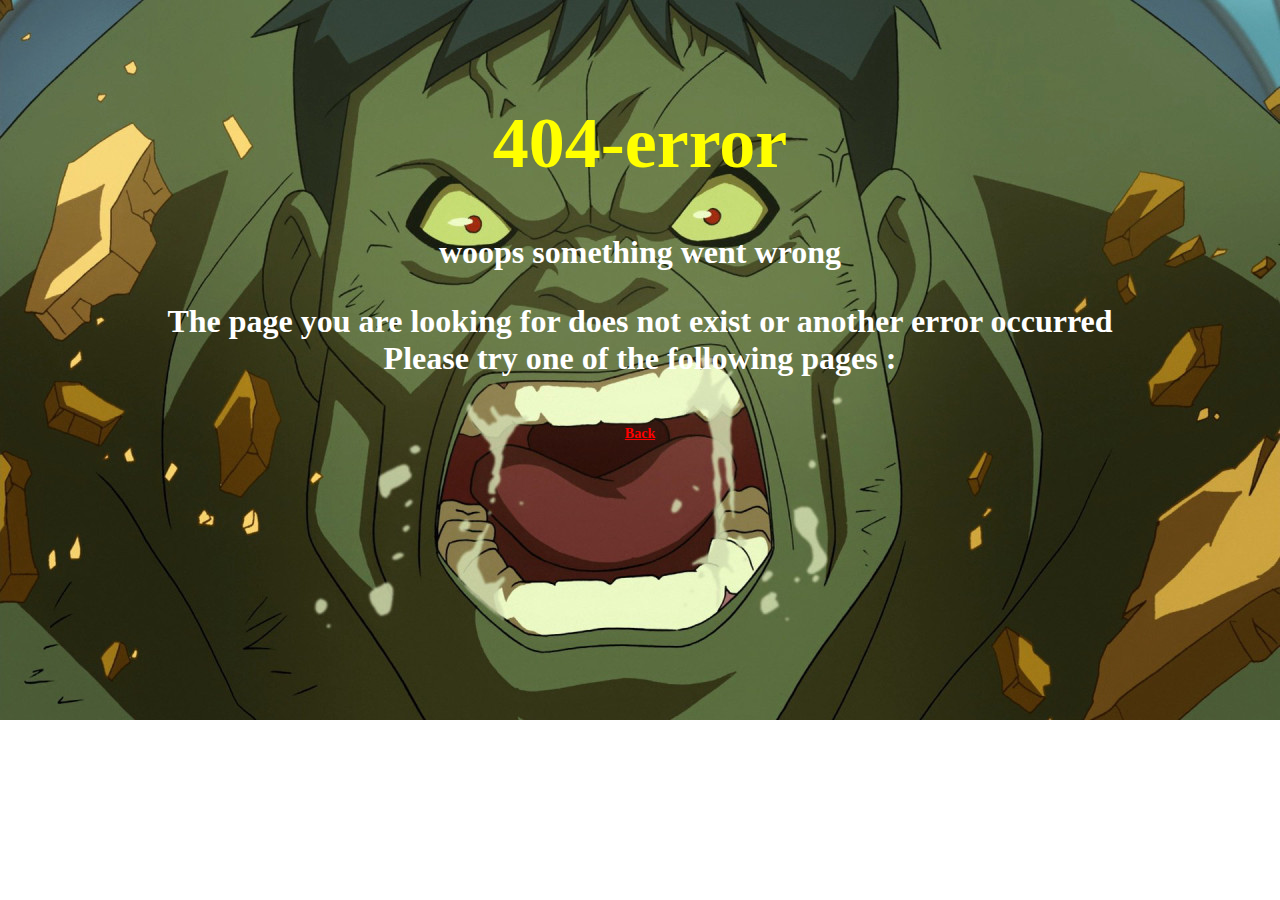
<file: index.html>
<!DOCTYPE html>
<html>
<head>
  <meta name="viewport" content="width=device-width, initial-scale=1.0">
<title> 404-page </title>
<mata charset="utf-8">
<link rel="stylesheet" type="text/css" href="404.css">
</head>

<body>

<h1> 404-error </h1>

<p> woops something went wrong </p>

<p> The page you are looking for does not exist or another error occurred <br/>
    Please try one of the following pages :</p>

<p><a href="https://github.com/Ollivdh" target ="_blank">Back</a></p>

</body>

</html>
</file>
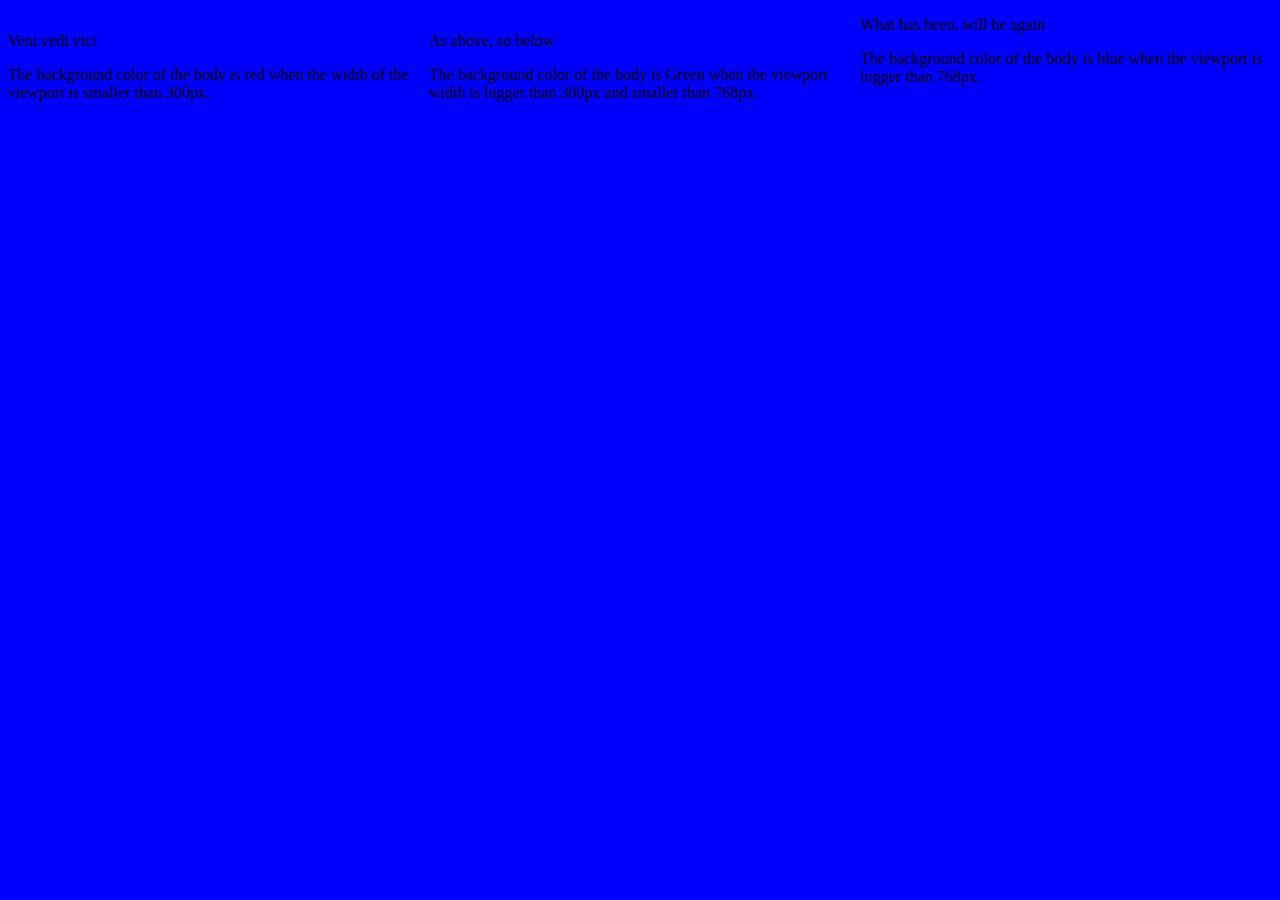
<file: Responsive web design.html>
<!DOCTYPE html>
<html><head>
<meta http-equiv="content-type" content="text/html; charset=UTF-8">
  <title> Responsive web design </title>
  <meta charset="utf-8">
  <link rel="stylesheet" type="text/css" href="Responsive%20web%20design_files/Responsive-Web-Design.css">
<meta name="viewport" content="width=device-width, initial-scale=1.0">
</head>

<body>

  <div class="small">
    <title alt="Content for smartphones"> Color red </title>
    <p> Veni vedi vici </p>
    <p> The background color of the body is red when the width of the viewport is smaller than 300px. </p>
  </div>

  <div class="medium">
    <title alt="Content for tablets"> color green </title>
    <p> As above, so below </p>
    <p> The background color of the body is Green when the viewport width is bigger than 300px and smaller than 768px. </p>
  </div>

  <div class="Content for desktops">
    <title alt=""> color blue </title>
    <p> What has been, will be again </p>
    <p> The background color of the body is blue when the viewport is bigger than 768px.</p>
  </div>

  
  
</body></html>
</file>
<file: 404.css>
body {
  background-image:url("Mutant.jpg");
  background-size: cover;
  background-repeat: no-repeat;
  font-family: fantasy;
  text-align: center;
  margin-top: 8%;
  }

h1 {
  color: yellow;
  font-size: 450%;
  font-weight: bold;
  }

h1:hover {-ms-transform: scale(1.5); /* IE 9 */
  -webkit-transform: scale(1.5); /* Safari 3-8 */
transform: scale(1.5);
}

p {
  color: white;
  font-size: 200%;
  font-weight: bold;
}

p:hover {-ms-transform: scale(1.5); /* IE 9 */
  -webkit-transform: scale(1.5); /* Safari 3-8 */
transform: scale(1.5);
}

a {
  color: red;
  font-size: 14px;
  font-weight: bold;
}

a:hover {-ms-transform: scale(1.5); /* IE 9 */
  -webkit-transform: scale(1.5); /* Safari 3-8 */
transform: scale(1.5);
color:
}
</file>
